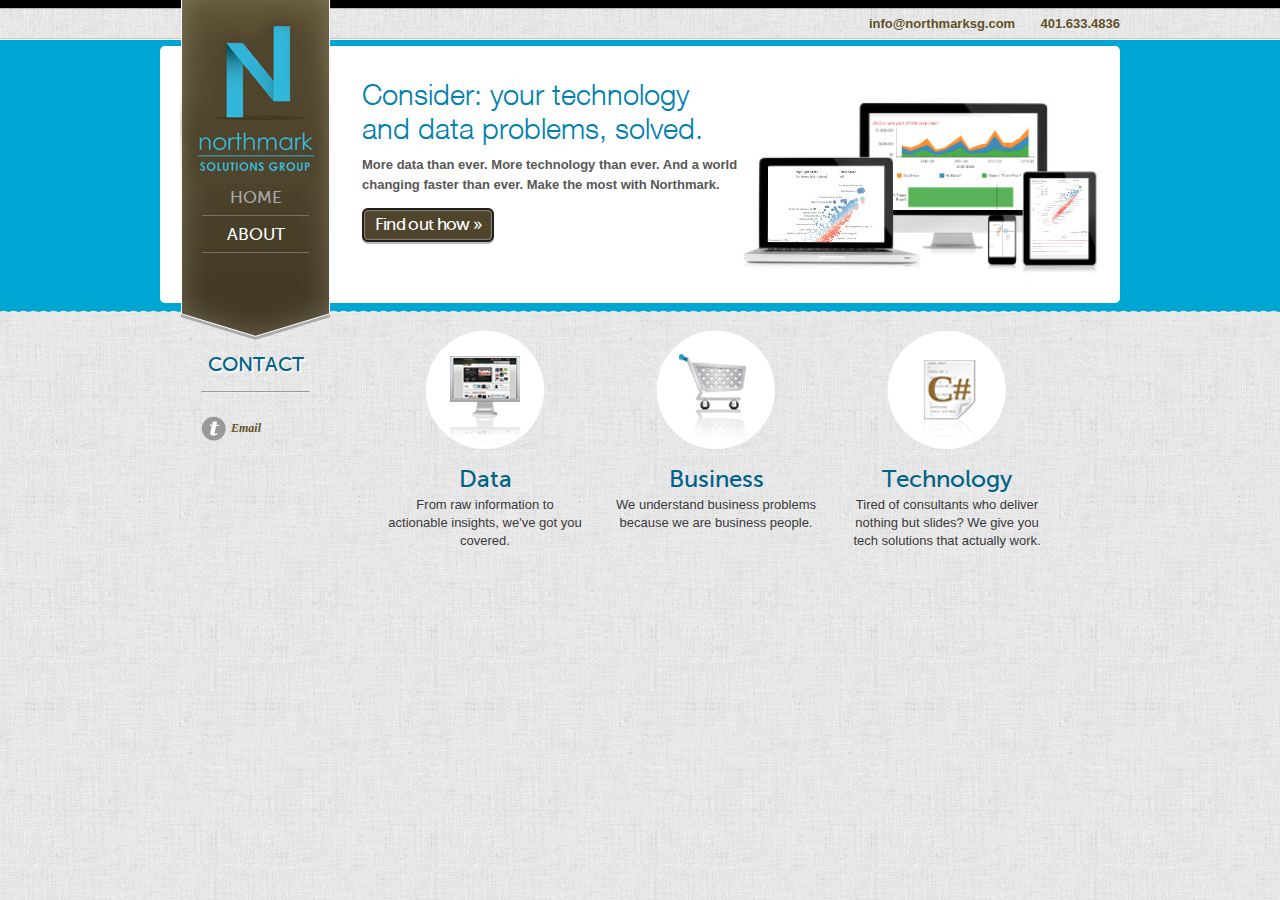
<file: index.html>
<!DOCTYPE html>
<html>
<head>
  <meta charset="utf-8" />
    
  <title>Northmark Solutions Group - Home</title>

  <link rel="stylesheet" href="style.css" />
  
</head>

<body>

<div id="header" class="home">
    
       
    <div id="headerContent">
       
       <p><a href="#">info@northmarksg.com</a> &nbsp; &nbsp; &nbsp; 401.633.4836</p>
       
       <div id="nav">
           <img src="images/logo.png" width="151" height="340" alt="Northmark Solutions Group" />
           <ul>
               <li><a class="current" href="#">home</a></li>
               <li><a href="general.html">about</a></li>
               <!-- <li><a href="portfolio.html">portfolio</a></li> -->
           </ul>
           
       </div>
       
       <div id="sliderWrapper">
           
           <div class="slide">           
               <a href="#"><img src="images/home_slideImg.jpg" width="378" height="214" alt="our work" /></a>
               <h1>Consider: your technology<br />and data problems, solved.</h1>
               <p>More data than ever. More technology than ever. And a world changing faster than ever. Make the most with Northmark.</p>
               <a class="button" href="mailto:info@northmarksg.com?subject=Tell me more&body=My data problems are...">Find out how &raquo;</a>
           </div>
           
       </div>         
        
        
    </div>
    
    
</div>

<div id="mainContent" class="floatGroup">
    
    <div id="leftBlock" class="home">
        
        <a href="#">contact</a>

        <hr />

        <ul class="linkBlock">
            <li><a class="email" href="mailto:info@northmarksg.com">Email</a></li>
            <!-- <li><a class="twitter" href="#">Twitter</a></li>
            <li><a class="facebook" href="#">Facebook</a></li>
            <li><a class="linkedin" href="#">Linkedin</a></li> -->
        </ul>
        
    </div>
    
    <div id="rightBlock" class="floatGroup">
        
        <div class="services first">
            <a href="#"><img src="images/home_Webdesign.png" width="120" height="119" alt="webdesign" /></a>
            <h2><a href="mailto:info@northmarksg.com?subject=Tell me more&body=My data problems are...">Data</a></h2>
            <p>From raw information to actionable insights, we've got you covered.</p>
            
        </div>
        
        <div class="services">
            <a href="#"><img src="images/home_Ecommerce.png" width="120" height="119" alt="e-commerce" /></a>
            <h2><a href="mailto:info@northmarksg.com?subject=Tell me more&body=My business problems are...">Business</a></h2>
            <p>We understand business problems because we are business people.</p>
        </div>
        
        <div class="services">
            <a href="#"><img src="images/home_Support.png" width="120" height="119" alt="support" /></a>
            <h2><a href="mailto:info@northmarksg.com?subject=Tell me more&body=My tech problems are...">Technology</a></h2>
            <p>Tired of consultants who deliver nothing but slides? We give you tech solutions that actually work.</p>
        </div>
        
    </div>
    
    
</div>

<!-- <div id="footer" class="floatGroup">
    
    <div class="footerBlock">
        <h4>Latest <span>tweets</span></h4>
        <p><a href="#">@annarosa:</a> oggi sono troppo stanca per fare qualsiasi cosa. [10 minuti fa]</p>
        <p><a href="#">@Lello:</a> esco, torno tra dieci minuti! Stasera tutti al planet? [ 20 minuti fa]</p> 
        <p><a href="#">@YIW:</a> 5 twitter pronti all’uso da integrare nei vostri siti web [adesso]</p>   
        
    </div>
    
    <div class="footerBlock">
        <h4>Client <span>testimonials</span></h4>  
        <p class="testimonials">Lorem Ipsum is simply dummy text of the printing and typesetting industry. Lorem Ipsum has been the industry's standard dummy text ever since the 1500s. Lorem Ipsum has been the industry's standard dummy text  I’m very happy!<br /> 
    <a href="#">[Annette Lewis]</a></p>   
    </div>
    
    <div class="footerBlock last">
        <h4>Like our work? <a href="contact.html">Contact Us!</a></h4>
        <p>tel. <strong>401.441.5765</strong></p>
        <p>Send us an <a href="#">email</a>!</p>     
        
    </div>
    
</div> -->



 
</body>

</html>
</file>
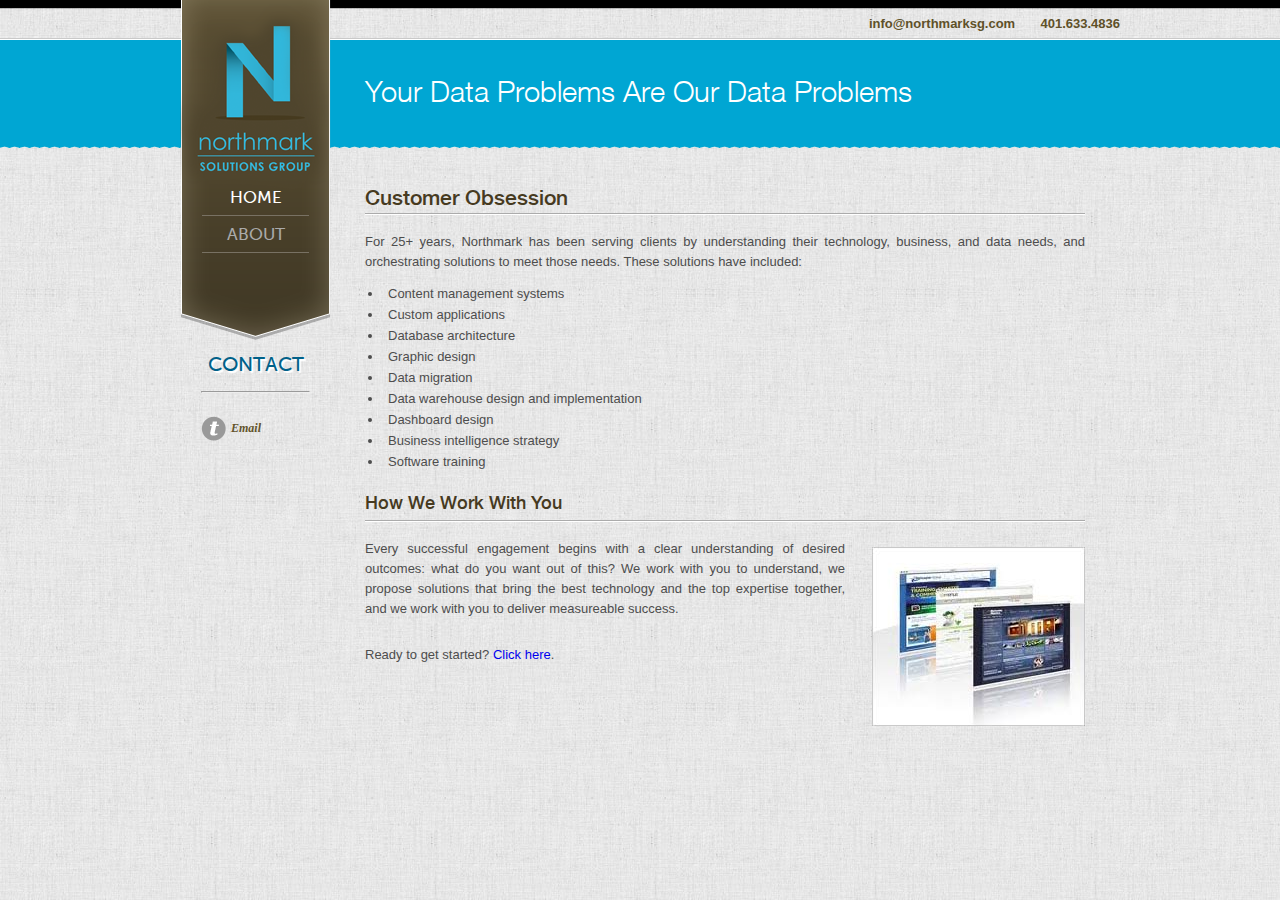
<file: general.html>
<!DOCTYPE html>
<html>
<head>
  <meta charset="utf-8" />
    
  <title>Northmark Solutions Group - General</title>

  <link rel="stylesheet" href="style.css" />
  
</head>

<body>

<div id="header">
    
       
    <div id="headerContent">
       
       <p><a href="#">info@northmarksg.com</a> &nbsp; &nbsp; &nbsp; 401.633.4836</p>
       
       <div id="nav">
           <img src="images/logo.png" width="151" height="340" alt="Northmark Solutions Group" />
           <ul>
               <li><a href="index.html">home</a></li>
               <li><a class="current" href="#">about</a></li>
               <!-- <li><a href="portfolio.html">portfolio</a></li> -->
           </ul>
           
       </div>
       
       <h1>Your Data Problems Are Our Data Problems</h1>    
        
        
    </div>
    
    
</div>

<div id="mainContent" class="floatGroup">
    
    <div id="leftBlock">
        
        <a href="#">contact</a>

        <hr />

        <ul class="linkBlock">
            <li><a class="email" href="mailto:info@northmarksg.com">Email</a></li>
            <!-- <li><a class="twitter" href="#">Twitter</a></li>
            <li><a class="facebook" href="#">Facebook</a></li>
            <li><a class="linkedin" href="#">Linkedin</a></li> -->
        </ul>
        
    </div>
    
    <div id="rightBlock" class="floatGroup general">
        
        <h2>Customer Obsession</h2>
        
        <p>For 25+ years, Northmark has been serving clients by understanding their technology, business, and data needs, and orchestrating solutions to meet those needs. These solutions have included:</p>
           
        <ul>        
            <li>Content management systems</li>
            <li>Custom applications</li>
            <li>Database architecture</li>
            <li>Graphic design</li>
            <li>Data migration</li>
            <li>Data warehouse design and implementation</li>
            <li>Dashboard design</li>
            <li>Business intelligence strategy</li>
            <li>Software training</li>
        </ul>
    
        <h3>How We Work With You</h3>
        
        <img class="alignright" src="images/paragraphImg.jpg" width="213" height="179" alt="Honestly, this is just random stock photography. We focus more on our clients than we do on our website." />
        <p>Every successful engagement begins with a clear understanding of desired outcomes: what do you want out of this? We work with you to understand, we propose solutions that bring the best technology and the top expertise together, and we work with you to deliver measureable success.</p>

<p>Ready to get started? <a href="mailto:info@northmarksg.com?subject=Tell me more&body=I'm ready to get started.">Click here</a>.</p>
        
   <br /><br />     
    </div>
    
        
</div>



<!-- <div id="footer" class="floatGroup">
    
    <div class="footerBlock">
        <h4>Latest <span>tweets</span></h4>
        <p><a href="#">@annarosa:</a> oggi sono troppo stanca per fare qualsiasi cosa. [10 minuti fa]</p>
        <p><a href="#">@Lello:</a> esco, torno tra dieci minuti! Stasera tutti al planet? [ 20 minuti fa]</p> 
        <p><a href="#">@YIW:</a> 5 twitter pronti all’uso da integrare nei vostri siti web [adesso]</p>   
        
    </div>
    
    <div class="footerBlock">
        <h4>Client <span>testimonials</span></h4>  
        <p class="testimonials">Lorem Ipsum is simply dummy text of the printing and typesetting industry. Lorem Ipsum has been the industry's standard dummy text ever since the 1500s. Lorem Ipsum has been the industry's standard dummy text  I’m very happy!<br /> 
    <a href="#">[Annette Lewis]</a></p>   
    </div>
    
    <div class="footerBlock last">
        <h4>Like our work? <a href="contact.html">Contact Us!</a></h4>
        <p>tel. <strong>401.441.5765</strong></p>
        <p>Send us an <a href="#">email</a>!</p>     
        
    </div>
    
</div> -->



 
</body>

</html>
</file>
<file: style.css>
/* #### RESET #### */

html, body, div, ul, li, p, h1, h2, h3, h4, h5, h6, label, input, blockquote { 
   margin:0;
   padding:0;
   font-size: 100%;
   line-height: normal;
   border: none;
   outline: none; 
   }
   
img {outline: none; border: none;}

ul, li { list-style: none; }

a {text-decoration:none;}




/* #### EMBED FONTS #### */




@font-face {
    font-family: 'MuseoSans500';
    src: url('fonts/museosans_500.eot');
    src: url('fonts/museosans_500.eot?#iefix') format('embedded-opentype'),
         url('fonts/museosans_500.woff') format('woff'),
         url('fonts/museosans_500.ttf') format('truetype'),
         url('fonts/museosans_500.svg#MuseoSans500') format('svg');
    font-weight: normal;
    font-style: normal;
}

@font-face {
    font-family: 'HelveticaLt';
    src: url('fonts/helvetica_lt.eot');
    src: url('fonts/helvetica_lt.eot?#iefix') format('embedded-opentype'),
         url('fonts/helvetica_lt.woff') format('woff'),
         url('fonts/helvetica_lt.ttf') format('truetype'),
         url('fonts/helvetica_lt.svg#HelveticaLt') format('svg');
    font-weight: normal;
    font-style: normal;
}

@font-face {
    font-family: 'HelveticaStd';
    src: url('fonts/helvetica_std.eot');
    src: url('fonts/helvetica_std.eot?#iefix') format('embedded-opentype'),
         url('fonts/helvetica_std.woff') format('woff'),
         url('fonts/helvetica_std.ttf') format('truetype'),
         url('fonts/helvetica_std.svg#HelveticaStd') format('svg');
    font-weight: normal;
    font-style: normal;
}

@font-face {
    font-family: 'HelveticaMed';
    src: url('fonts/helvetica_med.eot');
    src: url('fonts/helvetica_med.eot?#iefix') format('embedded-opentype'),
         url('fonts/helvetica_med.woff') format('woff'),
         url('fonts/helvetica_med.ttf') format('truetype'),
         url('fonts/helvetica_med.svg#HelveticaMed') format('svg');
    font-weight: normal;
    font-style: normal;
}




/* #### BASE TYPOGRAPHIC STYLES #### */




h1 {
   font: 29px/34px 'HelveticaLt', Arial, Helvetica, sans-serif;
}

h2 {
   font: 21px/.8 'HelveticaMed', Arial, Helvetica, sans-serif;
   color: #463a1f;
}

h3 {
   font: 18px/1 'HelveticaMed', Arial, Helvetica, sans-serif;
   color: #463a1f;
}

h4 {
   font: 16px 'MuseoSans500', Arial, Helvetica, sans-serif;
   padding: 0 0 6px 0;
   color: #040404;
}

p, li {
   font: 13px Arial, Helvetica, sans-serif;
   color: #4D4D4D;
}




/* #### MAIN PAGE REGIONS LAYOUT STYLES #### */




body {
   background: url(images/bodyBg.jpg);
}

#header {
   min-width: 960px;
   height: 148px;
   margin: 0 auto;
   background: url(images/headerBg.png) -20% top repeat-x
}

#header.home {
   height: 313px;
   background: url(images/home_headerBg.png) -20% top repeat-x;
}

#mainContent {
   width: 960px;
   margin: 0 auto;
}

#footer {
   height: 142px;
   width: 890px;
   padding: 22px 35px;
   margin: 0 auto;
   background: url(images/footerBg.png) center repeat-x;
}



/* #### HEADER SECTION STYLES #### */



#headerContent {
   width: 960px;
   margin: 0 auto;
   position: relative;
   z-index: 1;
}

#headerContent > p {
   padding-top: 16px;
   font-weight: bold;
   text-align: right;
   color: #5f5129;
}

#headerContent > p a {
   color: #5f5129;
}

#headerContent > p a:hover {
   color: #3b3219;
}

#headerContent > h1 {
   padding: 43px 0 0 205px;
   color: #ffffff;
}



/* ==== HEADER NAVIGATION ==== */



#nav {
   width: 151px;
   height: 340px;
   position: absolute;
   top: 0;
   left: 20px;
}

#nav img {
   position: absolute;
   z-index: -1;
}

#nav ul {
   margin-top: 179px;
   background: transparent;
   text-align: center;
}

#nav a {
   display: block;
   height: 36px;
   margin: 0 22px;
   border-bottom: 1px solid #787163;
   font: 17px/38px 'MuseoSans500', Arial, Helvetica, sans-serif;
   text-transform: uppercase;
   color: #ffffff;
}



/* dummy hover style */
#nav a:hover, #nav a.current {
   color: #aaa;
}



/* == HEADER SLIDER == */



#sliderWrapper {
   position: relative;
   margin: 15px 0 0 0;
   *
   top: 15px;
   height: 257px;
   background: white;
   border-radius: 5px;
   z-index: -2;
}

#sliderWrapper .slide {
   padding: 31px 0 0 202px;
   position: relative;
}

#sliderWrapper .slide img {
   position: absolute;
   right: 10px;
   top: 27px;
   z-index: -1;
}

#sliderWrapper .slide h1 {
   width: 400px;
   padding: 0 0 10px 0;
   color: #0280af;
}

#sliderWrapper .slide p {
   width: 400px;
   line-height: 1.53;
   font-weight: bold;
   color: #575757;
}

#sliderWrapper .slide a.button, #rightBlock .porfolioBlock a {
   display: block;
   width: 132px;
   height: 36px;
   margin: 13px 0 0 0;
   font: 17px/34px 'MuseoSans500', Arial, Helvetica, sans-serif;
   text-align: center;
   letter-spacing: -.7px;
   background: url(images/home_BannerButtonBg.png) left top no-repeat;
   color: #ffffff;
}

#sliderWrapper .slide a.button:hover {
   background-position: left bottom;
}





/* #### MAIN CONTENT STYLES #### */



/* ===== LEFT BLOCK STYLES ===== */

#leftBlock {
   float: left;
   width: 109px;
   padding: 0 0 0 41px;
}

#leftBlock > a {
   display: block;
   margin: 205px 0 15px 0;
   font: 20px/23px 'MuseoSans500', Arial, Helvetica, sans-serif;
   text-transform: uppercase;
   text-align: center;
   text-shadow: 2px 2px 1px white;
   color: #006189;
}

#leftBlock.home > a {
   margin: 40px 0 15px 0;
}

#leftBlock > a:hover, #leftBlock > a.current {
   color: #0082b7;
}

#leftBlock > a:hover {
   color: #003c55;
}

#leftBlock .linkBlock {
   padding: 10px 0 0 0;
}

#leftBlock .linkBlock a {
   display: block;
   height: 25px;
   margin: 5px 0 8px;
   padding: 0 0 0 30px;
   font: bold italic 12px/25px Georgia, serif;
   color: #62542b;
   background: url(images/socialLinks.png) left top no-repeat;
}

#leftBlock .linkBlock a.facebook {
   background-position: left -25px;
}

#leftBlock .linkBlock a.linkedin {
   background-position: left -50px;
}



/* ===== RIGHT BLOCK STYLES ===== */



#rightBlock {
   float: right;
   width: 756px;
}



/* Right Block - #HOME# */



#rightBlock .services {
   float: left;
   width: 200px;
   height: 240px;
   margin: 17px 10px 0 21px;
   text-align: center;
}

#rightBlock .services a {

}

#rightBlock .services h2 {
   padding: 13px 0 3px;
   font: 24px 'MuseoSans500', Arial, Helvetica, sans-serif;
   color: #006189;
}

#rightBlock .services h2 a {
   color: #006189;
}

#rightBlock .services h2 a:hover,
#rightBlock .services > a:hover ~ h2 a { 
   color: #003c55;
}

#rightBlock .services p {
   font-family: Tahoma, sans-serif;
   line-height: 1.4;
   color: #3A3A3A;
}

/* Right Block - #GENERAL# */



#rightBlock.general {
   width: 720px;
   padding: 0 35px 0 0;
}

#rightBlock > h2, #rightBlock .formWrapper h2, #rightBlock .data h3 {
   padding: 42px 0 6px 0;
   border-bottom: 2px groove #fff;
}

#rightBlock > h3 {
   padding: 22px 0 8px 0;
   border-bottom: 2px groove #fff;
}

#rightBlock > p {
   line-height: 20px;
   padding: 17px 0 9px;
   text-align: justify;
   color: #4D4D4D;
}

#rightBlock > ul {
   margin: 2px 15px 0 18px;
}

#rightBlock li {
   list-style: disc;
   padding: 3px 5px;
   color: #4D4D4D;
}

#rightBlock img.alignright {
   float: right;
   margin: 25px 0 0 27px;
}



   
/* Right Block - #PORTFOLIO# */



#rightBlock .porfolioBlock {
   padding: 26px 0 27px;
   border-bottom: 2px groove #fff;
}

#rightBlock .porfolioBlock:first-child {
   margin-top: 17px;
}

#rightBlock .porfolioBlock.last {
   border: none;
}

#rightBlock .porfolioBlock h3 {
   padding-bottom: 11px;
   color: #001C2B;
}

#rightBlock .porfolioBlock p {
   line-height: 20px;
}

#rightBlock .porfolioBlock img {
   float: left;
   margin-right: 21px;
}

#rightBlock .porfolioBlock a {
   float: left;
   height: 30px;
   width: 108px;
   margin-top: 19px;
   font-size: 14px;
   line-height: 28px;
   background: url(images/portfolio_visitProject.png) left top no-repeat;
}

#rightBlock .porfolioBlock a:hover {
   background-position: left bottom;
}



/* Right Block - #CONTACT US# */



#rightBlock .formWrapper {
   width: 475px;
   float: left;
   padding-bottom: 38px;
}

#rightBlock .formWrapper h2 {
   margin-bottom: 12px;
}

#rightBlock label {
   display: block;
   float: left;
   clear: left;
   margin: 10px 0 9px;
   height: 31px;
   font: 12px/29px Arial, Helvetica, sans-serif;
   color: #7a7a7a;
}

#rightBlock input, #rightBlock textarea {
   float: right;
   width: 338px;
   height: 21px;
   padding: 4px;
   margin: 8px 0;
   border: 1px solid #c9c9c9;
   border-radius: 5px;
   font: 13px Arial, Helvetica, sans-serif;
   box-shadow: inset 0 2px 2px #ccc;
}

#rightBlock textarea {
   width: 326px;
   height: 103px;
   padding: 10px;
   resize: none;
   resize: vertical;
   outline: none;
}

#rightBlock input[type="submit"] {
   clear: both;
   width: 69px;
   height: 32px;
   font: 14px 'MuseoSans500', Arial, Helvetica, sans-serif;
   text-align: center;
   color: #ffffff;
   background: url(images/contact_sendButton.png) left top no-repeat;
   box-shadow: none;
   cursor: pointer;
}

#rightBlock input[type="submit"]:hover {
   background-position: left bottom;
}

#rightBlock .data {
   float: right;
   width: 230px;
}

#rightBlock .data p {
   margin-top: 17px;
   font-size: 14px;
   line-height: 20px;
}

#rightBlock .data p a {
   color: #2e94af;
}

#rightBlock .data p a:hover {
   text-decoration: underline;
}

#rightBlock .data h3 {
   border-bottom: 1px solid #c9c9c9;
   padding-bottom: 5px;
}






/* #### FOOTER CONTENT #### */



.footerBlock {
   float: left;
   width: 315px;
}

.footerBlock.last {
   float: right;
   width: 215px;
}

.footerBlock h4 > span, .footerBlock h4 > a {
   color: #826a28;
}

.footerBlock h4 > a:hover {
   color: #3b3219;
}

.footerBlock p {
   padding: 4px 25px 4px 0;
   font: 13px Arial, Helvetica, sans-serif;
   color: #2c2c2c;
}

.footerBlock p.testimonials {
   padding-right: 0;
   line-height: 1.35;
}

.footerBlock.last p {
   font: 18px/40px Georgia, serif;
   text-align: right;
   padding-right: 15px;
   height: 50px;
   background: url(images/footerPhone.png) left center no-repeat;
}

.footerBlock.last p strong {
   color: #51472c;
}

.footerBlock p > a {
   color: #027a9a;
}

.footerBlock p > a:hover {
   text-decoration: underline;
}

.footerBlock.last p + p {
   width: 208px;
   height: 45px;
   margin-top: 5px;
   font-size: 17px;
   line-height: 45px;
   text-align: left;
   padding: 0 0 0 10px;
   background: url(images/footerEmail.png) left center no-repeat;
}

.footerBlock.last p + p a {
   color: #227699;
}

.footerBlock.last p + p a:hover {
   color: #003c55;
   text-decoration: none;
}



/* MISCELLANEOUS STYLES - "CLEARFIX" */
.floatGroup:before, .floatGroup:after {
   content: "";
   display: table;
}

.floatGroup:after {
   clear: both;
}

.floatGroup {
   zoom: 1;
}
</file>
